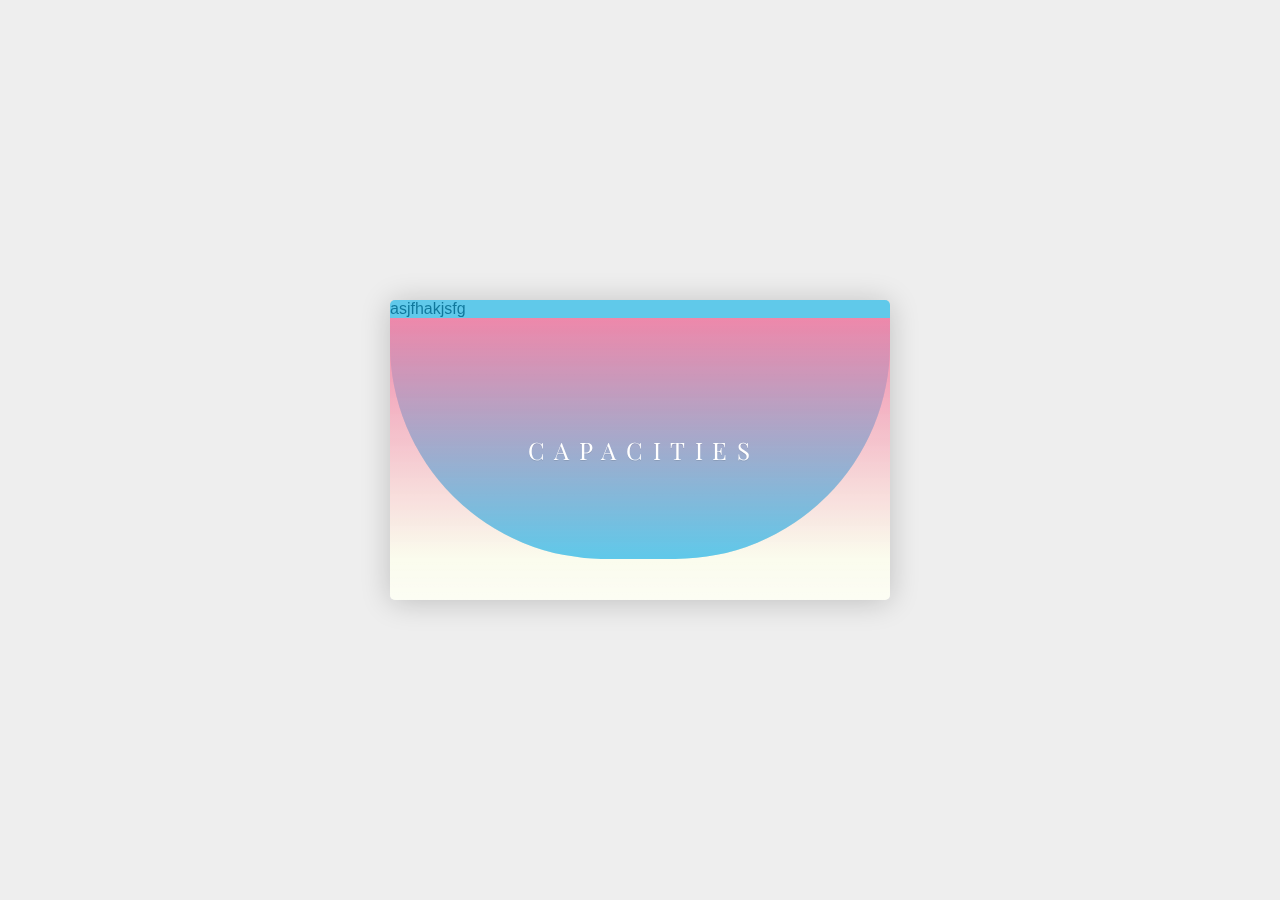
<file: application/index.html>
<!DOCTYPE html>
<html >
  <head>
    <meta charset="UTF-8">
    <title>Waves</title>
    <link href='https://fonts.googleapis.com/css?family=Playfair+Display' rel='stylesheet' type='text/css'>
    
    <link rel="stylesheet" href="css/normalize.css">

    
        <link rel="stylesheet" href="css/style.css">

    
    
    
  </head>

  <body>

    <div class='box' style="width:500px;">
asjfhakjsfg
  <div class='wave -one'></div>
  <div class='wave -two'></div>
  <div class='wave -three'></div>
  <div class='title'>Capacities</div>
</div>
    
    
    
    
    
  </body>
</html>
</file>
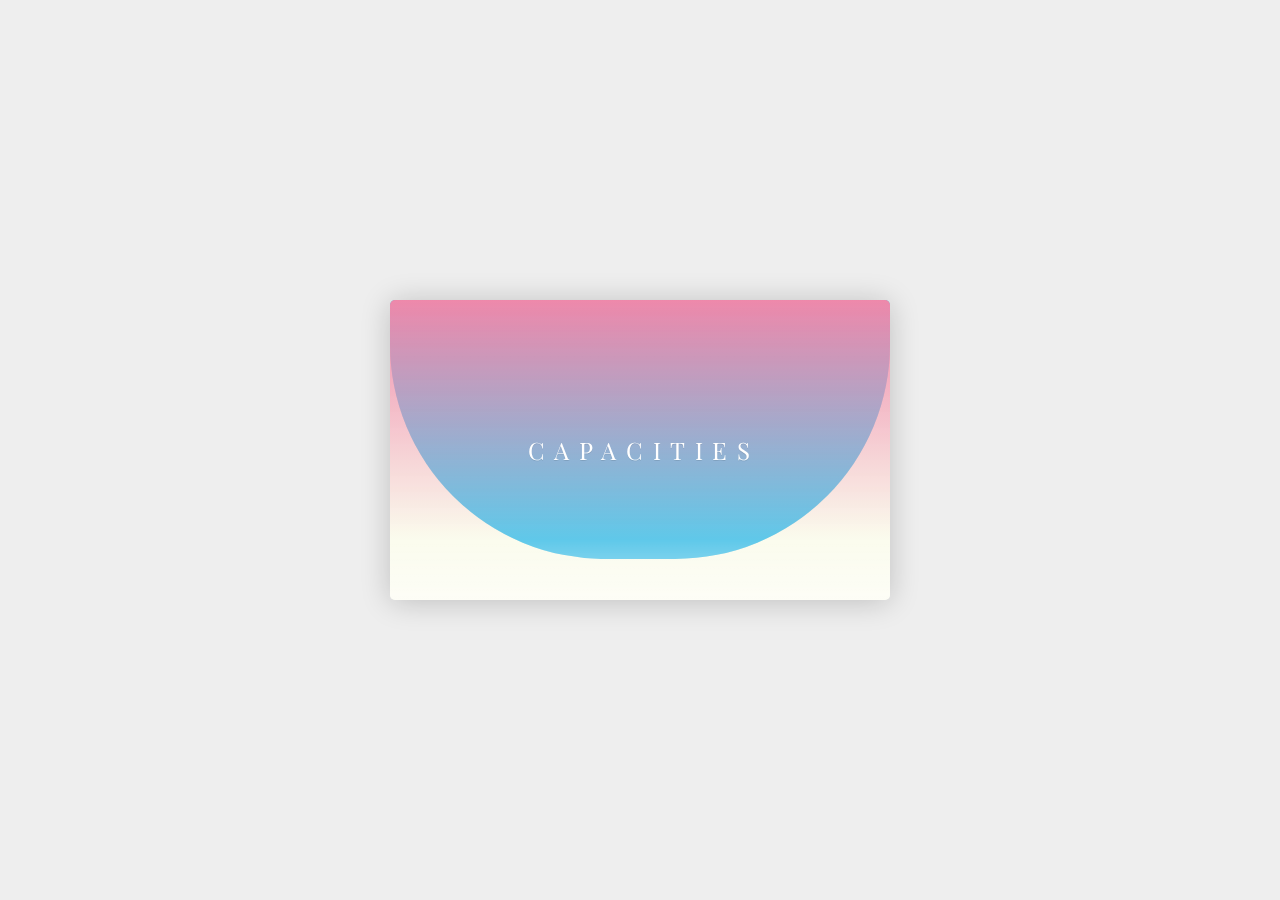
<file: application/temp/index.html>
<!DOCTYPE html>
<html >
  <head>
    <meta charset="UTF-8">
    <title>Waves</title>
    <link href='https://fonts.googleapis.com/css?family=Playfair+Display' rel='stylesheet' type='text/css'>
    
    <link rel="stylesheet" href="css/normalize.css">

    
        <link rel="stylesheet" href="css/style.css">

    
    
    
  </head>

  <body>

    <div class='box' style="width:500px;">
<?php
include('form.php');
?>
  <div class='wave -one'></div>
  <div class='wave -two'></div>
  <div class='wave -three'></div>
  <div class='title'>Capacities</div>
</div>
    
    
    
    
    
  </body>
</html>
</file>
<file: application/css/style.css>
html, body {
  height: 100%;
}

html {
  background: #eee;
}

body {
  display: -webkit-box;
  display: -webkit-flex;
  display: -ms-flexbox;
  display: flex;
  -webkit-box-pack: center;
  -webkit-justify-content: center;
      -ms-flex-pack: center;
          justify-content: center;
  -webkit-box-align: center;
  -webkit-align-items: center;
      -ms-flex-align: center;
          align-items: center;
}

.box {
  width: 300px;
  height: 300px;
  border-radius: 5px;
  box-shadow: 0 2px 30px rgba(0, 0, 0, 0.2);
  background: #fbfcee;
  position: relative;
  overflow: hidden;
  -webkit-transform: translate3d(0, 0, 0);
          transform: translate3d(0, 0, 0);
}

.wave {
  opacity: .4;
  position: absolute;
  top: 3%;
  left: 50%;
  background: #0af;
  width: 500px;
  height: 500px;
  margin-left: -250px;
  margin-top: -250px;
  -webkit-transform-origin: 50% 48%;
          transform-origin: 50% 48%;
  border-radius: 43%;
  -webkit-animation: drift 3000ms infinite linear;
          animation: drift 3000ms infinite linear;
}

.wave.-three {
  -webkit-animation: drift 2500ms infinite linear;
          animation: drift 2500ms infinite linear;
}

.wave.-two {
  -webkit-animation: drift 5000ms infinite linear;
          animation: drift 5000ms infinite linear;
  opacity: .1;
  background: yellow;
}

.box:after {
  content: '';
  display: block;
  left: 0;
  top: 0;
  width: 100%;
  height: 100%;
  background: -webkit-linear-gradient(top, #ee88aa, rgba(221, 238, 255, 0) 80%, rgba(255, 255, 255, 0.5));
  background: linear-gradient(to bottom, #ee88aa, rgba(221, 238, 255, 0) 80%, rgba(255, 255, 255, 0.5));
  z-index: 11;
  -webkit-transform: translate3d(0, 0, 0);
          transform: translate3d(0, 0, 0);
}

.title {
  position: absolute;
  left: 0;
  top: 0;
  width: 100%;
  z-index: 1;
  line-height: 300px;
  text-align: center;
  -webkit-transform: translate3d(0, 0, 0);
          transform: translate3d(0, 0, 0);
  color: white;
  text-transform: uppercase;
  font-family: 'Playfair Display', serif;
  letter-spacing: .4em;
  font-size: 24px;
  text-shadow: 0 1px 0 rgba(0, 0, 0, 0.1);
  text-indent: .3em;
}

@-webkit-keyframes drift {
  from {
    -webkit-transform: rotate(0deg);
            transform: rotate(0deg);
  }
  from {
    -webkit-transform: rotate(360deg);
            transform: rotate(360deg);
  }
}

@keyframes drift {
  from {
    -webkit-transform: rotate(0deg);
            transform: rotate(0deg);
  }
  from {
    -webkit-transform: rotate(360deg);
            transform: rotate(360deg);
  }
}
</file>
<file: application/temp/css/style.css>
html, body {
  height: 100%;
}

html {
  background: #eee;
}

body {
  display: -webkit-box;
  display: -webkit-flex;
  display: -ms-flexbox;
  display: flex;
  -webkit-box-pack: center;
  -webkit-justify-content: center;
      -ms-flex-pack: center;
          justify-content: center;
  -webkit-box-align: center;
  -webkit-align-items: center;
      -ms-flex-align: center;
          align-items: center;
}

.box {
  width: 300px;
  height: 300px;
  border-radius: 5px;
  box-shadow: 0 2px 30px rgba(0, 0, 0, 0.2);
  background: #fbfcee;
  position: relative;
  overflow: hidden;
  -webkit-transform: translate3d(0, 0, 0);
          transform: translate3d(0, 0, 0);
}

.wave {
  opacity: .4;
  position: absolute;
  top: 3%;
  left: 50%;
  background: #0af;
  width: 500px;
  height: 500px;
  margin-left: -250px;
  margin-top: -250px;
  -webkit-transform-origin: 50% 48%;
          transform-origin: 50% 48%;
  border-radius: 43%;
  -webkit-animation: drift 3000ms infinite linear;
          animation: drift 3000ms infinite linear;
}

.wave.-three {
  -webkit-animation: drift 2500ms infinite linear;
          animation: drift 2500ms infinite linear;
}

.wave.-two {
  -webkit-animation: drift 5000ms infinite linear;
          animation: drift 5000ms infinite linear;
  opacity: .1;
  background: yellow;
}

.box:after {
  content: '';
  display: block;
  left: 0;
  top: 0;
  width: 100%;
  height: 100%;
  background: -webkit-linear-gradient(top, #ee88aa, rgba(221, 238, 255, 0) 80%, rgba(255, 255, 255, 0.5));
  background: linear-gradient(to bottom, #ee88aa, rgba(221, 238, 255, 0) 80%, rgba(255, 255, 255, 0.5));
  z-index: 11;
  -webkit-transform: translate3d(0, 0, 0);
          transform: translate3d(0, 0, 0);
}

.title {
  position: absolute;
  left: 0;
  top: 0;
  width: 100%;
  z-index: 1;
  line-height: 300px;
  text-align: center;
  -webkit-transform: translate3d(0, 0, 0);
          transform: translate3d(0, 0, 0);
  color: white;
  text-transform: uppercase;
  font-family: 'Playfair Display', serif;
  letter-spacing: .4em;
  font-size: 24px;
  text-shadow: 0 1px 0 rgba(0, 0, 0, 0.1);
  text-indent: .3em;
}

@-webkit-keyframes drift {
  from {
    -webkit-transform: rotate(0deg);
            transform: rotate(0deg);
  }
  from {
    -webkit-transform: rotate(360deg);
            transform: rotate(360deg);
  }
}

@keyframes drift {
  from {
    -webkit-transform: rotate(0deg);
            transform: rotate(0deg);
  }
  from {
    -webkit-transform: rotate(360deg);
            transform: rotate(360deg);
  }
}
</file>
